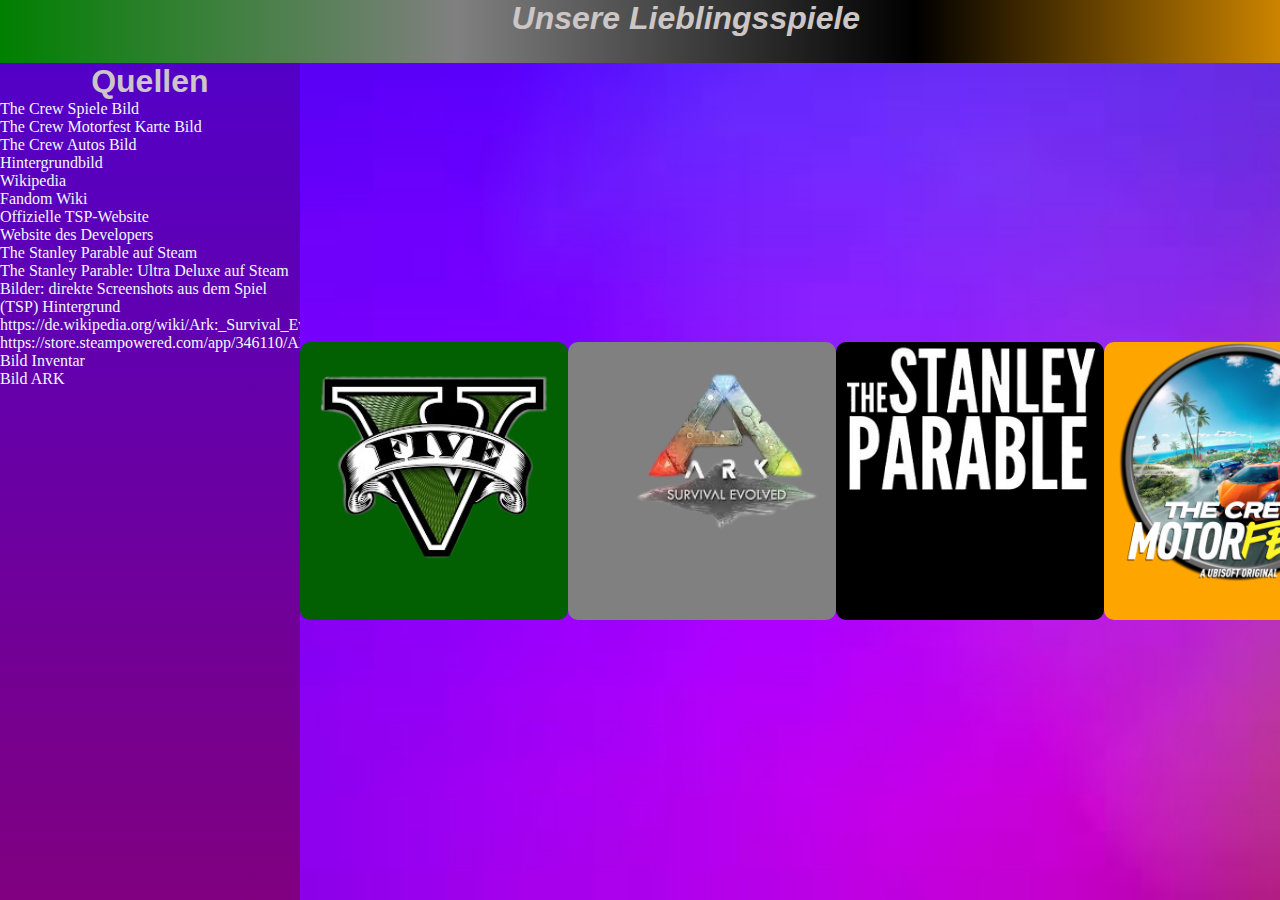
<file: index.html>
<!DOCTYPE HTML>
<html>

<head>
    <title>Games </title>
    <meta charset="utf-8">
    <link rel="stylesheet" href="CSS/style.css">
</head>

<body>
    <div class="parent">
        <div class="div-1">
            <h1><em>Unsere Lieblingsspiele</em></h1>
        </div>
        <div class="div-2">
            <h1>Quellen</h1>
            <a
                href="https://www.google.com/imgres?imgurl=https%3A%2F%2Fstrangelyawesomegames.com%2Fwp-content%2Fuploads%2F2023%2F08%2Fcrew-cover-760x567.png&tbnid=3PtSyt-mDvNeZM&vet=12ahUKEwicgKG4lZeDAxXXrCcCHUy-CLgQMygFegQIARBg..i&imgrefurl=https%3A%2F%2Fstrangelyawesomegames.com%2Foverview-of-the-crew-games-in-order%2F&docid=vGcPFv-j3SiQ-M&w=760&h=567&q=The%20crew%20all%20games&ved=2ahUKEwicgKG4lZeDAxXXrCcCHUy-CLgQMygFegQIARBg">The
                Crew Spiele Bild</a>
            <br>
            <a
                href="https://www.google.com/url?sa=i&url=https%3A%2F%2Fwww.reddit.com%2Fr%2FSidWaj%2Fcomments%2F14o05vh%2Fthe_crew_motorfest_map_revealed%2F&psig=AOvVaw1bN3iTQnCC3L7pwB-Co8Ek&ust=1702928067381000&source=images&cd=vfe&opi=89978449&ved=0CBEQjRxqFwoTCLDHssabl4MDFQAAAAAdAAAAABAD">The
                Crew Motorfest Karte Bild</a>
            <br>
            <a
                href="https://www.google.com/url?sa=i&url=https%3A%2F%2Fbg.techwar.gr%2F164750%2Fdiathesimi-dokimastiki-ekdosi-gia-to-the-crew-motorfest%2F&psig=AOvVaw391brthPRP7AB2oM8S95Qc&ust=1702928033851000&source=images&cd=vfe&opi=89978449&ved=0CBEQjRxqFwoTCIjPyLabl4MDFQAAAAAdAAAAABAD">The
                Crew Autos Bild</a>
            <br>
            <a href="https://explorecams.com/photos/gpu4KmJcqd?model=canon-eos-6d">Hintergrundbild</a>
            <br>
            <a href="https://de.m.wikipedia.org/wiki/The_Stanley_Parable"> Wikipedia </a>
            <br>
            <a href="https://thestanleyparable.fandom.com/wiki/The_Stanley_Parable"> Fandom Wiki </a>
            <br>
            <a href="https://stanleyparable.com/"> Offizielle TSP-Website </a>
            <br>
            <a href="https://crowscrowscrows.com/"> Website des Developers </a>
            <br>
            <a href="https://store.steampowered.com/app/221910/The_Stanley_Parable?snr=1_7_15__13"> The Stanley Parable
                auf Steam </a>
            <br>
            <a href="https://store.steampowered.com/app/1703340/The_Stanley_Parable_Ultra_Deluxe?snr=1_7_15__13"> The
                Stanley Parable: Ultra Deluxe auf Steam </a>
            <br>
            <a href="">Bilder: direkte Screenshots aus dem Spiel (TSP) </a>

            <a
                href="https://www.wallpaperflare.com/enchanted-forest-photo-ark-ark-survival-evolved-cherry-blossom-video-games-wallpaper-303606">Hintergrund</a>
            <br>
            <a
                href="https://de.wikipedia.org/wiki/Ark:_Survival_Evolved">https://de.wikipedia.org/wiki/Ark:_Survival_Evolved</a>
            <br>
            <a
                href="https://store.steampowered.com/app/346110/ARK_Survival_Evolved/">https://store.steampowered.com/app/346110/ARK_Survival_Evolved/</a>
            <br>
            <a href="http://steamcommunity.com/sharedfiles/filedetails/?id=462248459">Bild Inventar</a>
            <br>
            <a href="http://wall.alphacoders.com/big.php?i=632758&lang=french">Bild ARK</a>
        </div>
        <div class="div-3">
            <div class="div-5"></div>
            <div class="GTA"><a href="game-files/gta.html"><img src="img/GTA/GTA-V-logo.png">
                    <p id="GTA-content">
                        USK: 18
                        <br>
                        <br>
                        Preis: 14,00€-59,99€
                        <br>
                        <br>
                        Plattform: PS3-PS5, X-Box One,X-Box Series X/S und PC
                        <br>
                        <br>
                        Erscheinungsdatum: 17. September 2013
                        <br>
                        <br>
                        Entwickler: Rockstar North (schottische Entwicklerstudio)
                        <br>
                        <br>
                        Herrausgeber: Rockstar Games, Take 2 Interactive, Capcorn
                    </p>
                </a></div>
            <div class="Ark"><a href="game-files/ark.html"><img style="width: 20em;" src="img/Ark/Ark-logo.png">
                    <p id="Ark-content">
                        USK: 16
                        <br><br>
                        Preis: 14,79€
                        <br><br>
                        Plattform: Windows, macOS, Linux, PlayStation 4, Xbox One, Android, iOS, Nintendo Switch, Google
                        Stadia
                        <br><br>
                        Erscheinungsdatum: 02.06.2015
                        <br><br>
                        Entwickler: Studio Wildcard, Instinct Games, Efecto Studios, Virtual Basement
                        <br><br>
                        Herausgeber: Studio Wildcard
                    </p>
                </a></div>
            <div class="TSP"><a href="game-files/TSP.html"><img style="width: 17em;" src="img/TSP/TSP-logo.png">
                    <p id="TSP-content">
                        USK - 12 + (in Deutschland nicht geprüft)
                        <br><br>
                        Preis: 14,79€
                        <br><br>
                        Plattform: Linux, MacOS, Windows, Nintendo Switch, PS4/PS5, Xbox
                        <br><br>
                        Erscheinungsdatum: Original: 17.10.2013 / TSPUD: 27.04.2022
                        <br><br>
                        Entwickler: Crows Crows Crows / Galactic Cafe
                        <br><br>
                        Herausgeber: Crows Crows Crows / Galactic Cafe
                    </p>
                </a></div>
            <div class="TCM"><a href="game-files/TCM.html"><img src="img/TCM/TCM-logo.png">
                    <p id="TCM-content">
                        USK: 12
                        <br><br>
                        Preis: 70€
                        <br><br>
                        Plattform: PC, PlayStation, XBOX
                        <br><br>
                        Erscheinungsdatum: 11. September 2023
                        <br><br>
                        Entwickler: Ivory Tower
                        <br><br>
                        Herausgeber: Ubisoft
                    </p>
                </a></div>

        </div>
        <!-- nächste steps:

        -->

    </div>


</body>

</html>
</file>
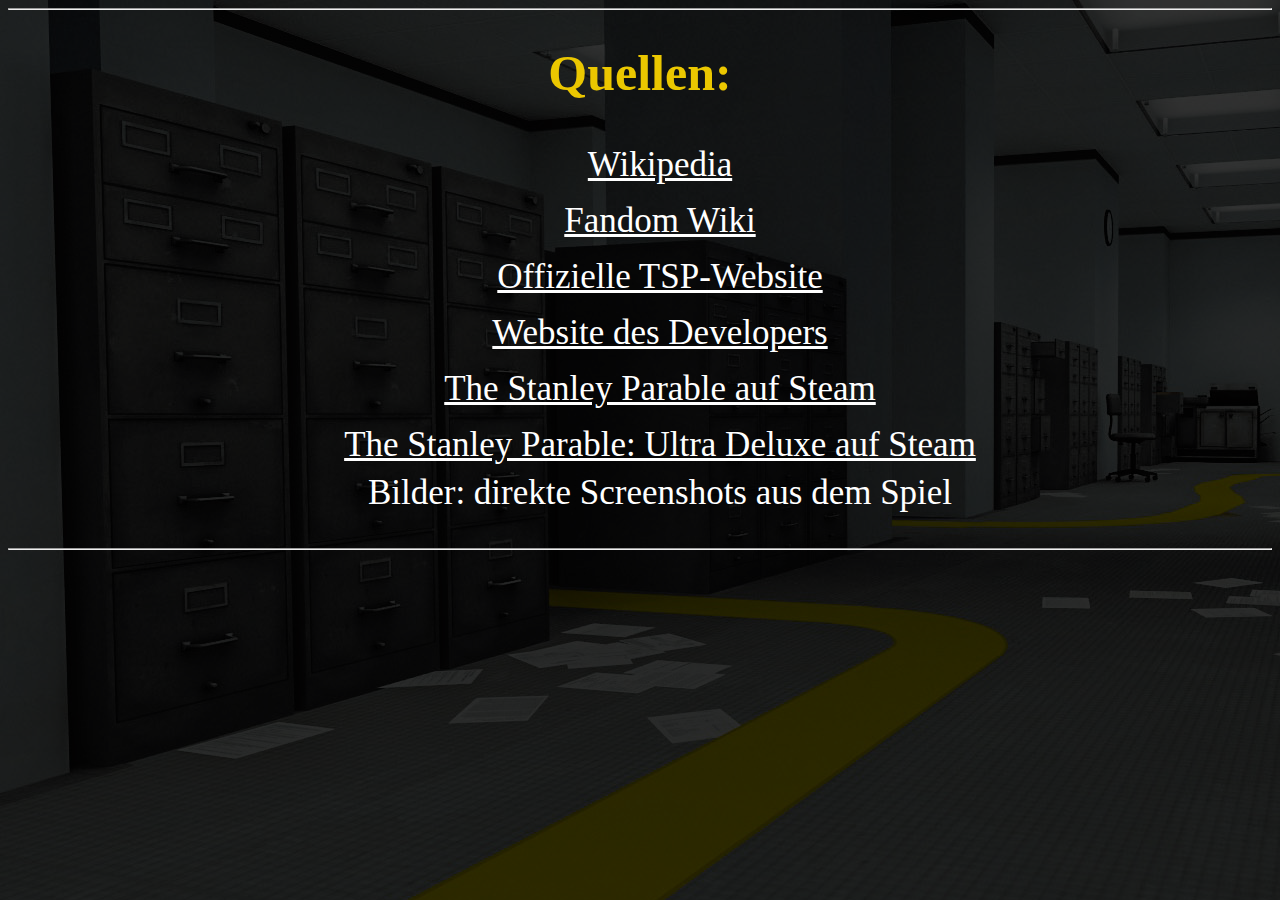
<file: Quellen_tsp.html>
<!DOCTYPE html>
<html>
<head>
    <title>Quellen</title>
    <meta charset="UTF-8" />
    <link rel="stylesheet" type="text/css" href="CSS/style_quellen_TSP.css">
</head>

<body>
    <hr>
    <h1> Quellen: </h1>
    <ul>
     <li> <a href="https://de.m.wikipedia.org/wiki/The_Stanley_Parable"> Wikipedia </a> </li>
     <li> <a href="https://thestanleyparable.fandom.com/wiki/The_Stanley_Parable"> Fandom Wiki </a> </li>
     <li> <a href="https://stanleyparable.com/"> Offizielle TSP-Website </a> </li>
     <li> <a href="https://crowscrowscrows.com/"> Website des Developers </a> </li>
     <li> <a href="https://store.steampowered.com/app/221910/The_Stanley_Parable?snr=1_7_15__13"> The Stanley Parable auf Steam </a></li>
     <li> <a href="https://store.steampowered.com/app/1703340/The_Stanley_Parable_Ultra_Deluxe?snr=1_7_15__13"> The Stanley Parable: Ultra Deluxe auf Steam </a> </li>
     <li> Bilder: direkte Screenshots aus dem Spiel </li>
    </ul>
    <hr>
</body>
</html>
</file>
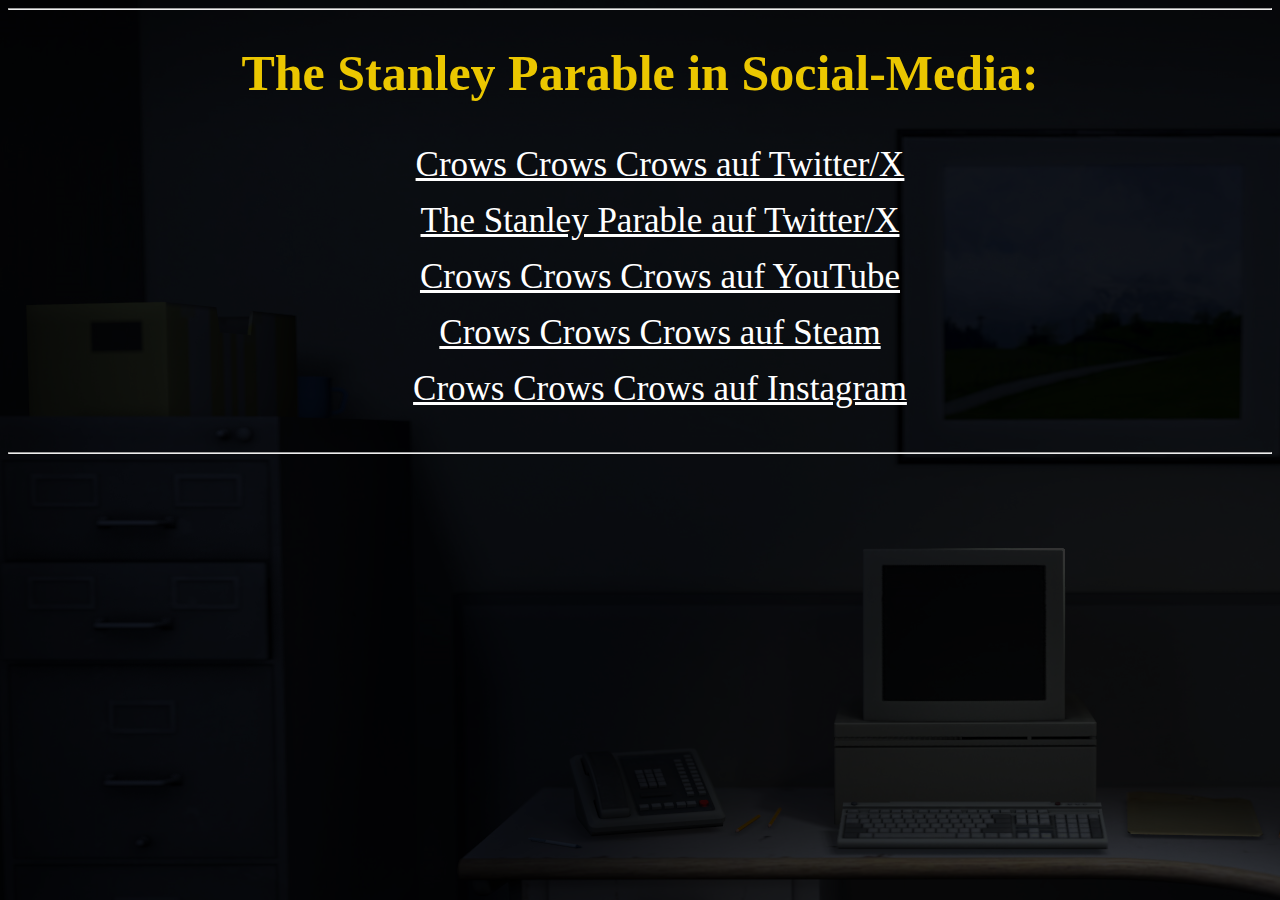
<file: socialmedia_tsp.html>
<!DOCTYPE html>
<html>
<head>
    <title>Social Media</title>
    <meta charset="UTF-8" />
    <link rel="stylesheet" type="text/css" href="CSS/style_socialmedia.css">
</head>
<body>
    <hr>
    <h1> The Stanley Parable in Social-Media: </h1>
    <ul>
        <li> <a href="https://twitter.com/crowsx3"> Crows Crows Crows auf Twitter/X </a> </li>
        <li> <a href="https://twitter.com/stanleyparable?lang=de"> The Stanley Parable auf Twitter/X </a> </li>
        <li> <a href="https://www.youtube.com/channel/UC_6qm9hr5czPglKbY_NfylQ"> Crows Crows Crows auf YouTube </a> </li>
        <li> <a href="https://store.steampowered.com/developer/crowscrowscrows/"> Crows Crows Crows auf Steam </a> </li>
        <li> <a href="https://www.instagram.com/crowsx3/"> Crows Crows Crows auf Instagram </a> </li>
       </ul>
    <hr>
</body>
</html>
</file>
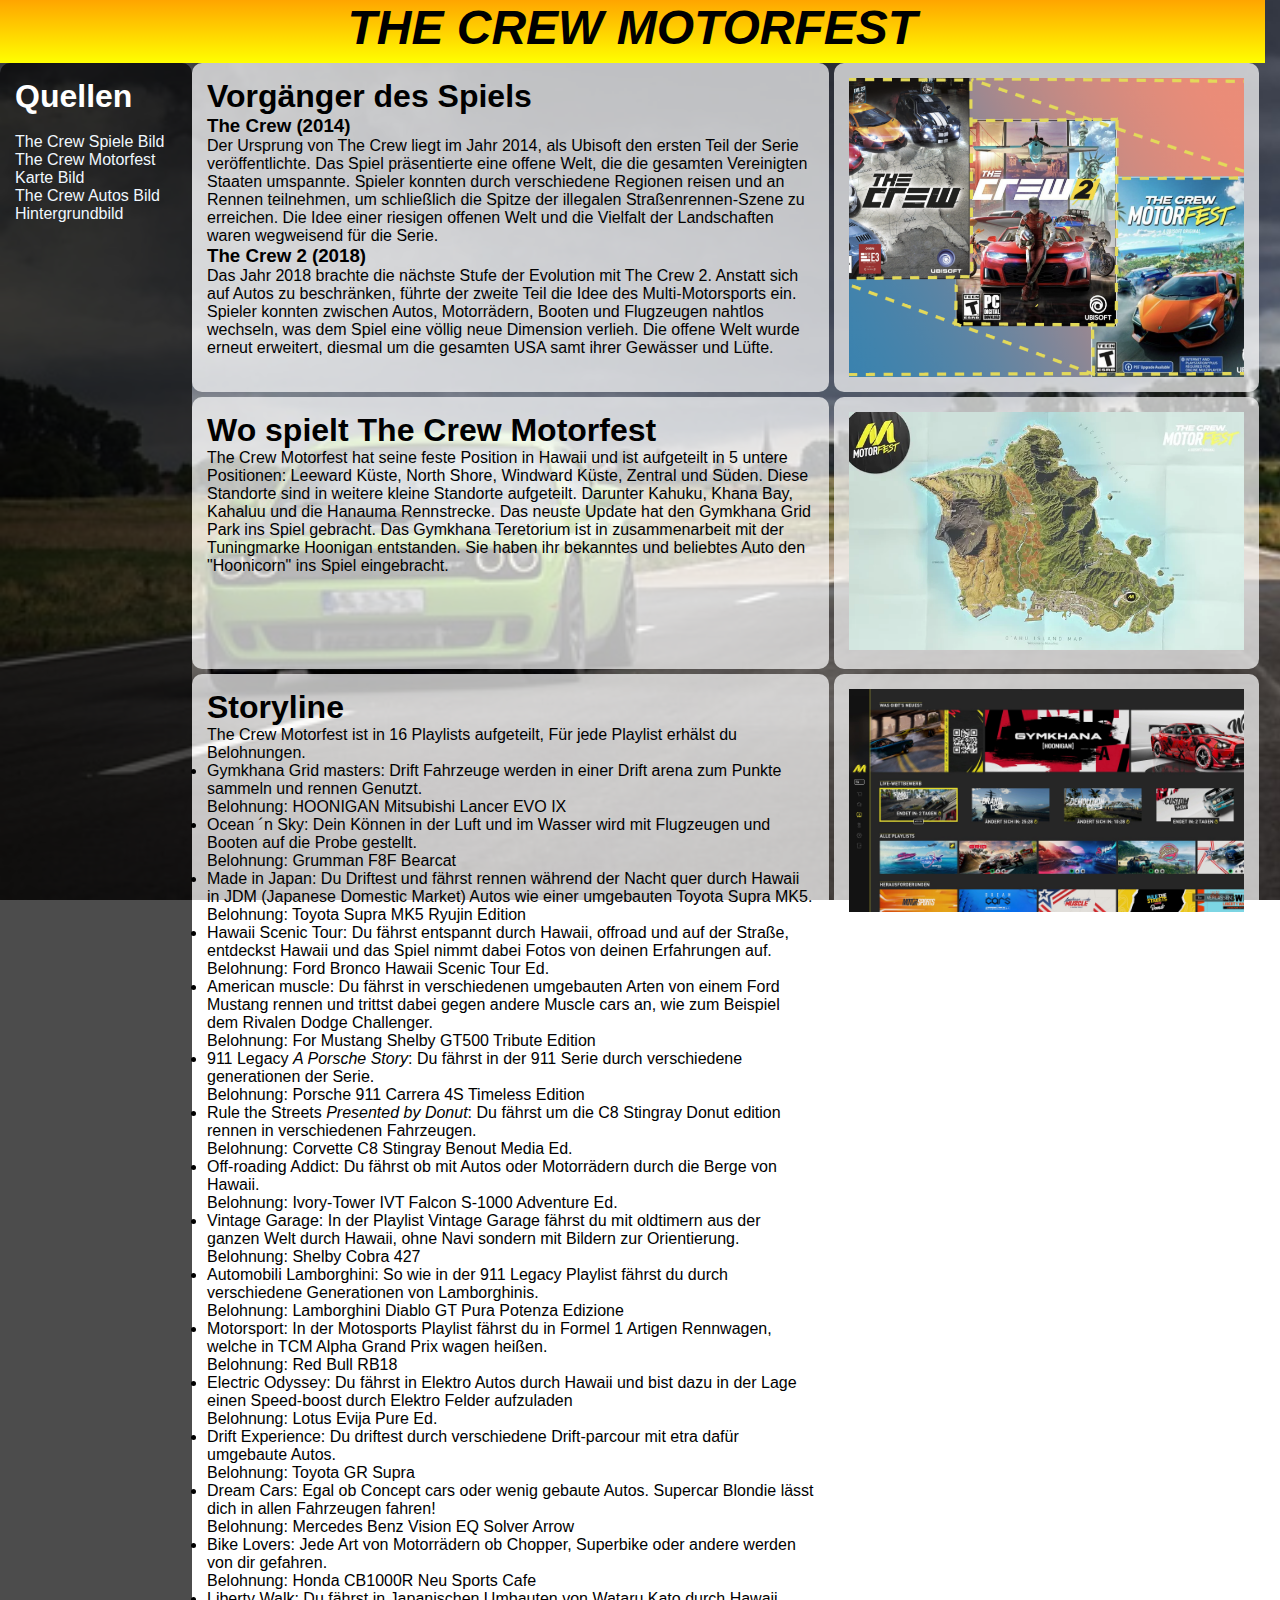
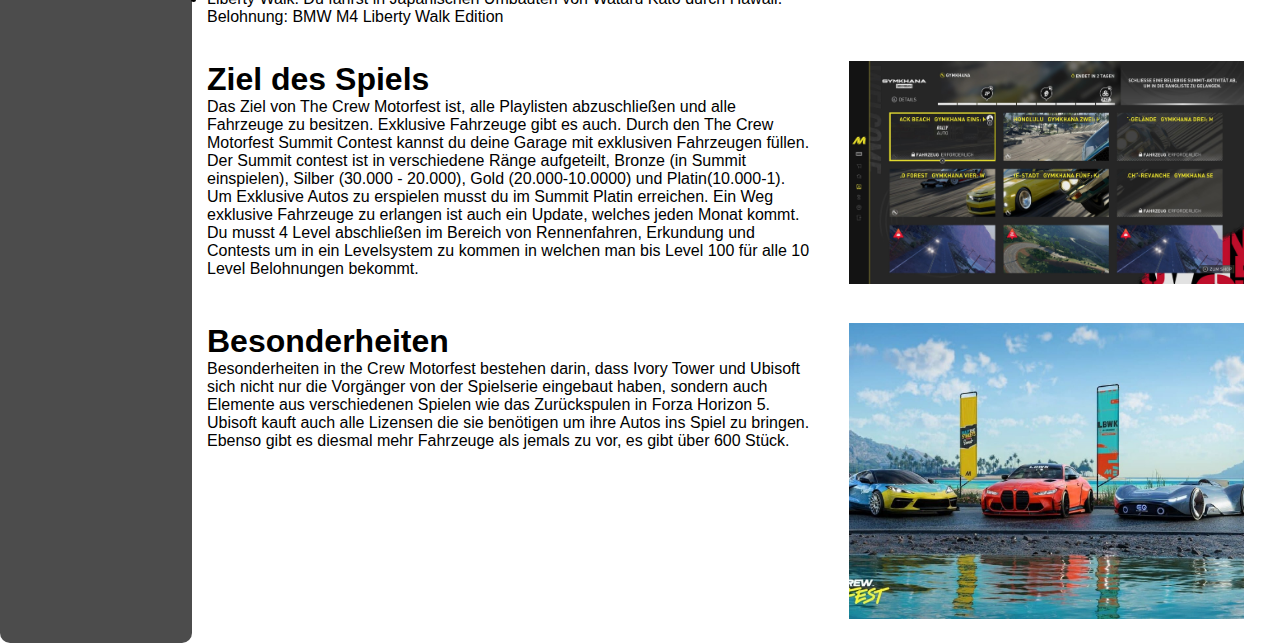
<file: game-files/TCM.html>
<!DOCTYPE html>
<html lang="en">

<head>
    <meta charset="UTF-8">
    <meta name="viewport" content="width=device-width, initial-scale=1.0">
    <title>The Crew Motorfest</title>
    <link rel="stylesheet" href="../CSS/TCM.css">
</head>

<body>
    <!-- gridsytem container -->
    <div class="parent">
        <div class="div-1">
            <!-- schräge Überschirft -->
            <h1><em>THE CREW MOTORFEST</em></h1>
        </div>
        <div class="div-2">
            <!-- Quellen Einfügen -->
            <h1>Quellen</h1>
            <br>
            <a
                href="https://www.google.com/imgres?imgurl=https%3A%2F%2Fstrangelyawesomegames.com%2Fwp-content%2Fuploads%2F2023%2F08%2Fcrew-cover-760x567.png&tbnid=3PtSyt-mDvNeZM&vet=12ahUKEwicgKG4lZeDAxXXrCcCHUy-CLgQMygFegQIARBg..i&imgrefurl=https%3A%2F%2Fstrangelyawesomegames.com%2Foverview-of-the-crew-games-in-order%2F&docid=vGcPFv-j3SiQ-M&w=760&h=567&q=The%20crew%20all%20games&ved=2ahUKEwicgKG4lZeDAxXXrCcCHUy-CLgQMygFegQIARBg">The
                Crew Spiele Bild</a>
            <br>
            <a
                href="https://www.google.com/url?sa=i&url=https%3A%2F%2Fwww.reddit.com%2Fr%2FSidWaj%2Fcomments%2F14o05vh%2Fthe_crew_motorfest_map_revealed%2F&psig=AOvVaw1bN3iTQnCC3L7pwB-Co8Ek&ust=1702928067381000&source=images&cd=vfe&opi=89978449&ved=0CBEQjRxqFwoTCLDHssabl4MDFQAAAAAdAAAAABAD">The
                Crew Motorfest Karte Bild</a>
            <br>
            <a
                href="https://www.google.com/url?sa=i&url=https%3A%2F%2Fbg.techwar.gr%2F164750%2Fdiathesimi-dokimastiki-ekdosi-gia-to-the-crew-motorfest%2F&psig=AOvVaw391brthPRP7AB2oM8S95Qc&ust=1702928033851000&source=images&cd=vfe&opi=89978449&ved=0CBEQjRxqFwoTCIjPyLabl4MDFQAAAAAdAAAAABAD">The
                Crew Autos Bild</a>
            <br>
            <a href="https://explorecams.com/photos/gpu4KmJcqd?model=canon-eos-6d">Hintergrundbild</a>
            <br>

        </div>
        <div class="div-3">
            <div class="div-3-1">

                <!-- Text zu Vorgänger des Spiels -->
                <h1>Vorgänger des Spiels</h3>

                    <h3>The Crew (2014)</h3>
                    Der Ursprung von The Crew liegt im Jahr 2014, als Ubisoft den ersten Teil der Serie veröffentlichte.
                    Das Spiel präsentierte eine offene Welt, die die gesamten Vereinigten Staaten umspannte. Spieler
                    konnten durch verschiedene Regionen reisen und an Rennen teilnehmen, um schließlich die Spitze der
                    illegalen Straßenrennen-Szene zu erreichen. Die Idee einer riesigen offenen Welt und die Vielfalt
                    der Landschaften waren wegweisend für die Serie.
                    <h3>The Crew 2 (2018)</h3>
                    Das Jahr 2018 brachte die nächste Stufe der Evolution mit The Crew 2. Anstatt sich auf Autos zu
                    beschränken, führte der zweite Teil die Idee des Multi-Motorsports ein. Spieler konnten zwischen
                    Autos, Motorrädern, Booten und Flugzeugen nahtlos wechseln, was dem Spiel eine völlig neue Dimension
                    verlieh. Die offene Welt wurde erneut erweitert, diesmal um die gesamten USA samt ihrer Gewässer und
                    Lüfte.

            </div>

            <!-- Passendes Bild eingefügt -->

            <div class="div-3-1-img">
                <img style="height: 100%; width: 100%;" src="../img/TCM/TCM-parts.jpeg" alt="">
            </div>

            <!-- Standort von Motorfest -->

            <div class="div-3-2">
                <h1>Wo spielt The Crew Motorfest</h1>
                The Crew Motorfest hat seine feste Position in Hawaii und ist aufgeteilt in 5 untere Positionen: Leeward
                Küste, North Shore, Windward Küste, Zentral und Süden. Diese Standorte sind in weitere kleine Standorte
                aufgeteilt. Darunter Kahuku, Khana Bay, Kahaluu und die Hanauma Rennstrecke. Das neuste Update hat den
                Gymkhana Grid Park ins Spiel gebracht. Das Gymkhana Teretorium ist in zusammenarbeit mit der Tuningmarke
                Hoonigan entstanden. Sie haben ihr bekanntes und beliebtes Auto den "Hoonicorn" ins Spiel eingebracht.
            </div>

            <!-- Passendes Bild eingefügt -->

            <div class="div-3-2-img">
                <img width="100%" src="../img/TCM/TCM-map.jpeg" alt="">
            </div>

            <!-- Storyline -->

            <div class="div-3-3">
                <h1>Storyline</h1>
                The Crew Motorfest ist in 16 Playlists aufgeteilt, Für jede Playlist erhälst du Belohnungen.
                <br>
                <li>Gymkhana Grid masters: Drift Fahrzeuge werden in einer Drift arena zum Punkte sammeln und rennen
                    Genutzt.
                    <br>
                    Belohnung: HOONIGAN Mitsubishi Lancer EVO IX
                </li>
                <li>Ocean ´n Sky: Dein Können in der Luft und im Wasser wird mit Flugzeugen und Booten auf die Probe
                    gestellt.
                    <br>
                    Belohnung: Grumman F8F Bearcat
                </li>
                <li>Made in Japan: Du Driftest und fährst rennen während der Nacht quer durch Hawaii in JDM (Japanese
                    Domestic Market) Autos wie einer umgebauten Toyota Supra MK5.
                    <br>
                    Belohnung: Toyota Supra MK5 Ryujin
                    Edition
                </li>
                <li>Hawaii Scenic Tour: Du fährst entspannt durch Hawaii, offroad und auf der Straße, entdeckst Hawaii
                    und das Spiel nimmt dabei Fotos von deinen Erfahrungen auf.
                    <br>
                    Belohnung: Ford Bronco Hawaii Scenic
                    Tour Ed.
                </li>
                <li>American muscle: Du fährst in verschiedenen umgebauten Arten von einem Ford Mustang rennen und
                    trittst dabei gegen andere Muscle cars an, wie zum Beispiel dem Rivalen Dodge Challenger.
                    <br>
                    Belohnung:
                    For Mustang Shelby GT500 Tribute Edition
                </li>
                <li>911 Legacy <em>A Porsche Story</em>: Du fährst in der 911 Serie durch verschiedene generationen der
                    Serie.
                    <br>
                    Belohnung: Porsche 911 Carrera 4S Timeless Edition
                </li>
                <li>Rule the Streets <em>Presented by Donut</em>: Du fährst um die C8 Stingray Donut edition rennen in
                    verschiedenen Fahrzeugen.
                    <br>
                    Belohnung: Corvette C8 Stingray Benout Media Ed.
                </li>
                <li>Off-roading Addict: Du fährst ob mit Autos oder Motorrädern durch die Berge von Hawaii.
                    <br>
                    Belohnung: Ivory-Tower IVT Falcon S-1000 Adventure Ed.
                </li>
                <li>Vintage Garage: In der Playlist Vintage Garage fährst du mit oldtimern aus der ganzen Welt durch
                    Hawaii, ohne Navi sondern mit Bildern zur Orientierung.
                    <br>
                    Belohnung: Shelby Cobra 427
                </li>
                <li>Automobili Lamborghini: So wie in der 911 Legacy Playlist fährst du durch verschiedene Generationen
                    von Lamborghinis.
                    <br>
                    Belohnung: Lamborghini Diablo GT Pura Potenza Edizione
                </li>
                <li>Motorsport: In der Motosports Playlist fährst du in Formel 1 Artigen Rennwagen, welche in TCM Alpha
                    Grand Prix wagen heißen.
                    <br>
                    Belohnung: Red Bull RB18
                </li>
                <li>Electric Odyssey: Du fährst in Elektro Autos durch Hawaii und bist dazu in der Lage einen
                    Speed-boost durch Elektro Felder aufzuladen
                    <br>
                    Belohnung: Lotus Evija Pure Ed.
                </li>
                <li>Drift Experience: Du driftest durch verschiedene Drift-parcour mit etra dafür umgebaute Autos.
                    <br>
                    Belohnung: Toyota GR Supra
                </li>
                <li>Dream Cars: Egal ob Concept cars oder wenig gebaute Autos. Supercar Blondie lässt dich in allen
                    Fahrzeugen fahren!
                    <br>
                    Belohnung: Mercedes Benz Vision EQ Solver Arrow
                </li>
                <li>Bike Lovers: Jede Art von Motorrädern ob Chopper, Superbike oder andere werden von dir gefahren.
                    <br>
                    Belohnung: Honda CB1000R Neu Sports Cafe
                </li>
                <li>Liberty Walk: Du fährst in Japanischen Umbauten von Wataru Kato durch Hawaii.
                    <br>
                    Belohnung: BMW M4 Liberty Walk Edition
                </li>
            </div>

            <!-- Passendes Bild eingefügt -->

            <div class="div-3-3-img">
                <img style="width: 100%;" src="../img/TCM/playlists.jpeg" alt="">
            </div>

            <!-- Zielspiel -->

            <div class="div-3-4">
                <h1>Ziel des Spiels</h1>
                Das Ziel von The Crew Motorfest ist, alle Playlisten abzuschließen und alle Fahrzeuge zu besitzen.
                Exklusive Fahrzeuge gibt es auch. Durch den The Crew Motorfest Summit Contest kannst du deine Garage mit
                exklusiven Fahrzeugen füllen. Der Summit contest ist in verschiedene Ränge aufgeteilt, Bronze (in Summit
                einspielen), Silber (30.000 - 20.000), Gold (20.000-10.0000) und Platin(10.000-1). Um Exklusive Autos zu
                erspielen musst du im Summit Platin erreichen. Ein Weg exklusive Fahrzeuge zu erlangen ist auch ein
                Update, welches jeden Monat kommt. Du musst 4 Level abschließen im Bereich von Rennenfahren, Erkundung
                und Contests um in ein Levelsystem zu kommen in welchen man bis Level 100 für alle 10 Level Belohnungen
                bekommt.
            </div>

            <!-- Passendes Bild eingefügt -->

            <div class="div-3-4-img">
                <img style="width: 100%;" src="../img/TCM/summit.jpg" alt="">
            </div>

            <!-- Besonderheiten des Spiels -->

            <div class="div-3-5">
                <h1>Besonderheiten</h1>
                Besonderheiten in the Crew Motorfest bestehen darin, dass Ivory Tower und Ubisoft sich nicht nur die
                Vorgänger von der Spielserie eingebaut haben, sondern auch Elemente aus verschiedenen Spielen wie das
                Zurückspulen in Forza Horizon 5. Ubisoft kauft auch alle Lizensen die sie benötigen um ihre Autos ins
                Spiel zu bringen. Ebenso gibt es diesmal mehr Fahrzeuge als jemals zu vor, es gibt über 600 Stück.
            </div>

            <!-- Passendes Bild eingefügt -->

            <div class="div-3-5-img">
                <img style="width:100%" src="../img/TCM/cars.jpeg" alt="">
            </div>

        </div>



    </div>
</body>

</html>
</file>
<file: CSS/style.css>
* {
   margin: 0;
   padding: 0;
}


.parent {

   /* Grid erstellung */
   
   display: grid;
   grid-template-rows: 7vh repeat(2, 43vh) 7vh;
   grid-template-columns: repeat(3, 33.3vh);
   gap: 0px;
   height: 100%;

}



/* Div 1 bearbeitung */

.div-1 {
   /* Grid Orientierung + Farbverlauf*/

   grid-area: 1/1/1/6;
   background-image:linear-gradient(to right, green, grey, black, orange) ; 
}

h1{
   /* Schriftart + Textorientierung+ Schriftfarbe */

   font-family: Impact, Haettenschweiler, 'Arial Narrow Bold', sans-serif;
   text-align: center;
   color: rgb(205, 198, 198);
}

/* Div 2 Bearbeitung */

.div-2 {
   /* Grid Orientierung + Farbverlauf*/

   grid-area: 2/1/5/1;
   background-image: linear-gradient(to top, purple, rgb(83, 0, 199));
}

.div-2>a{
   /* Links bearbeitet */
   text-decoration: none;
   color: aliceblue;
}

/* Div 3 Bearbeitung */


.div-3 {
   /*Grid Orientierung + Hintergrund Bild + anpassung + Untergeordnetes Grid erstellt */

   grid-area: 2/2/5/6;
   background-image: url("../img/background.jpeg");
   background-size: cover;
   background-repeat: no-repeat;

   display: grid;
   grid-template-columns: repeat(4, 25%);
   grid-template-rows: repeat(3, 33.3%);
}


.div-3>.div-5 {
   /* Hintergrund + Grid orientierung + Z-index */
   background-color: white;
   grid-area: 1/1/1/5;
   z-index: -1;
}

/* GTA */

.div-3>.GTA {
   /* Hintergrund +Transition + Abrundung */

   background-color: rgb(2, 95, 2);
   transition: grid-area ease-out 1s;
   border-radius: 10px;
}

#GTA-content{
   /* Kein Inhalt anzeigen */

   display: none;
}

.GTA:hover {
   /* Grid Orientierung bei Hover*/

   grid-area: 1/1/3/2;

}

.GTA:hover #GTA-content{
   /* Inhalt anzeigen bei Hover + Anpassung von Inhalt */

   line-height: 100%;
   font-size: 110%;
   padding-left: 20px;
   color: aliceblue;
   font-family: 'Franklin Gothic Medium', 'Arial Narrow', Arial, sans-serif;
   display:block;
}

/* Ark */


.div-3>.Ark {
   /* Hintergrund + Grid Orientierung +Transition + Abrundung */
   background-color: grey;
   grid-area: 2 / 2 / 3 / 3;
   transition: grid-area ease-out 1s;
   border-radius: 10px;

}

#Ark-content{
   /* Kein Inhalt anzeigen */
   display: none;
}

.div-3>.Ark:hover {
   /* Grid Orientierung bei Hover*/
   grid-area: 2 / 2 / 4 / 3;

}

.Ark:hover #Ark-content{
   /* Inhalt anzeigen bei Hover + Anpassung von Inhalt */
   display: block;
   color: black;
   padding-left:20px ;
   font-family: 'Franklin Gothic Medium', 'Arial Narrow', 'Arial', 'sans-serif';
   line-height: 100%;
   font-size: 110%;
}

/* TSP */

.div-3>.TSP {
   /* Hintergrund + Transition + Abrundung */

   background-color: black;
   border-radius: 10px;
   transition: grid-area ease-out 1s;
   border-radius: 10px;
   text-decoration: none;

}

#TSP-content{
   /* Kein Inhalt anzeigen */
   display: none;
}

.div-3>.TSP:hover {
   /* Grid Orientierung bei Hover*/

   grid-area: 1 / 3 / 3 / 4;

}

.TSP:hover #TSP-content{
   /* Inhalt anzeigen bei Hover + Anpassung von Inhalt */

   line-height: 100%;
   font-size: 110%;
   padding-left: 20px;
   color: aliceblue;
   font-family: 'Franklin Gothic Medium', 'Arial Narrow', Arial, sans-serif;
   display:inline-block;
}


/* TCM */
.div-3>.TCM {
   /* Hintergrund + Grid Orientierung + Transition + Abrundung */
   background-color: orange;
   grid-area: 2 / 4 / 2 / 4;
   transition: grid-area ease-out 1s;
   border-radius: 10px;
   text-decoration: none;
}

#TCM-content{
   /* Kein Inhalt anzeigen */
   display: none;

}

.div-3>.TCM:hover {
   /* Grid Orientierung bei Hover*/
   grid-area: 2 / 4 / 4 / 5;
}



.TCM:hover #TCM-content{
   /* Inhalt anzeigen bei Hover + Anpassung von Inhalt */
   display: block;
   color: black;
   font-family: 'Franklin Gothic Medium', 'Arial Narrow', Arial, sans-serif;
   padding-left: 20px;
   line-height: 100%;
   font-size: 110%;
}

/* Bildorientierung */
.div-3>div>a>img {
   display: block;
   margin-right: auto;
   margin-left: auto;
   width: 15em;
}
</file>
<file: CSS/style_quellen_TSP.css>
h1 {
    color:#ebc700;
    text-align: center;
    font-size: 50px;
}

ul {
    list-style-type:none;
    text-align: center;
    overflow:hidden;
    font-size:35px;
}

li {
    float:center;
}

li a {
    display:block;
    padding:8px;
    color:white;
}

a:hover {
    color:#ebc700;
}

body {
    background-image:url("../img/TSP/tsp_background2.png");
    color:white;
}
</file>
<file: CSS/style_socialmedia.css>
h1 {
    color:#ebc700;
    text-align: center;
    font-size: 50px;
}

ul {
    list-style-type:none;
    text-align: center;
    overflow:hidden;
    font-size:35px;
}

li {
    float:center;
}

li a {
    display:block;
    padding:8px;
    color:white;
}

a:hover {
    color:#ebc700;
}

body {
    background-image: url("../img/TSP/officebackground.png");
}
</file>
<file: CSS/TCM.css>
:root {
    /* standart Abrundung Variable*/
    --border-radius-main: 10px;
    /* Standart Padding Variable */
    --padding-main: 15px;
}

* {
    margin: 0;
    padding: 0;
}

body {
    /* Hintergrundbild + Wiederholungen + Größe + Fixierung + Schriftart */
    background-image: url(../img/TCM/background.jpeg);
    background-repeat: no-repeat;
    background-size: cover;
    background-attachment: fixed;
    font-family: Arial, Helvetica, sans-serif;
}

.parent {
    /* Grid Aufbau */

    width: 98.8vw;
    height: 100vh;
    display: grid;
    grid-template-columns: 15vw 83vw;
    grid-template-rows: 7vh auto;

}

.div-1 {
    /* Grid orientierung + Farbverlauf + Zentrierung + Schriftgröße + Schriftart*/

    grid-area: 1/1/2/4;
    background-image: linear-gradient(Orange, Yellow);
    text-align: center;
    font-size: 24px;
    font-family: Impact, Haettenschweiler, 'Arial Narrow Bold', sans-serif;
}


.div-2 {
    /* Hintergrundfarbe + Schriftfarbe + Variablen eingefügt */
    background-color: rgba(0, 0, 0, 0.7);
    color: white;
    padding: var(--padding-main);
    border-radius: var(--border-radius-main);

}

.div-2>a{
    /* Links bearbeitet */
    text-decoration: none;
    color: aliceblue;
}

.div-3 {
/* Grid Orientierung + untergrid erstellt */

    grid-area: 2/2/2/3;
    display: grid;
    height: 100%;
    width: 100%;
    /* padding: 5px; */
    gap: 5px;
    grid-template-columns: 60% 40%;
    grid-template-rows: repeat(6, auto);


}

.div-3>div {
    /* Variablen + Farben */
    border-radius: var(--border-radius-main);
    padding: var(--padding-main);
    background-color: rgba(255, 255, 255, 0.7);
    color: black;


}
</file>
